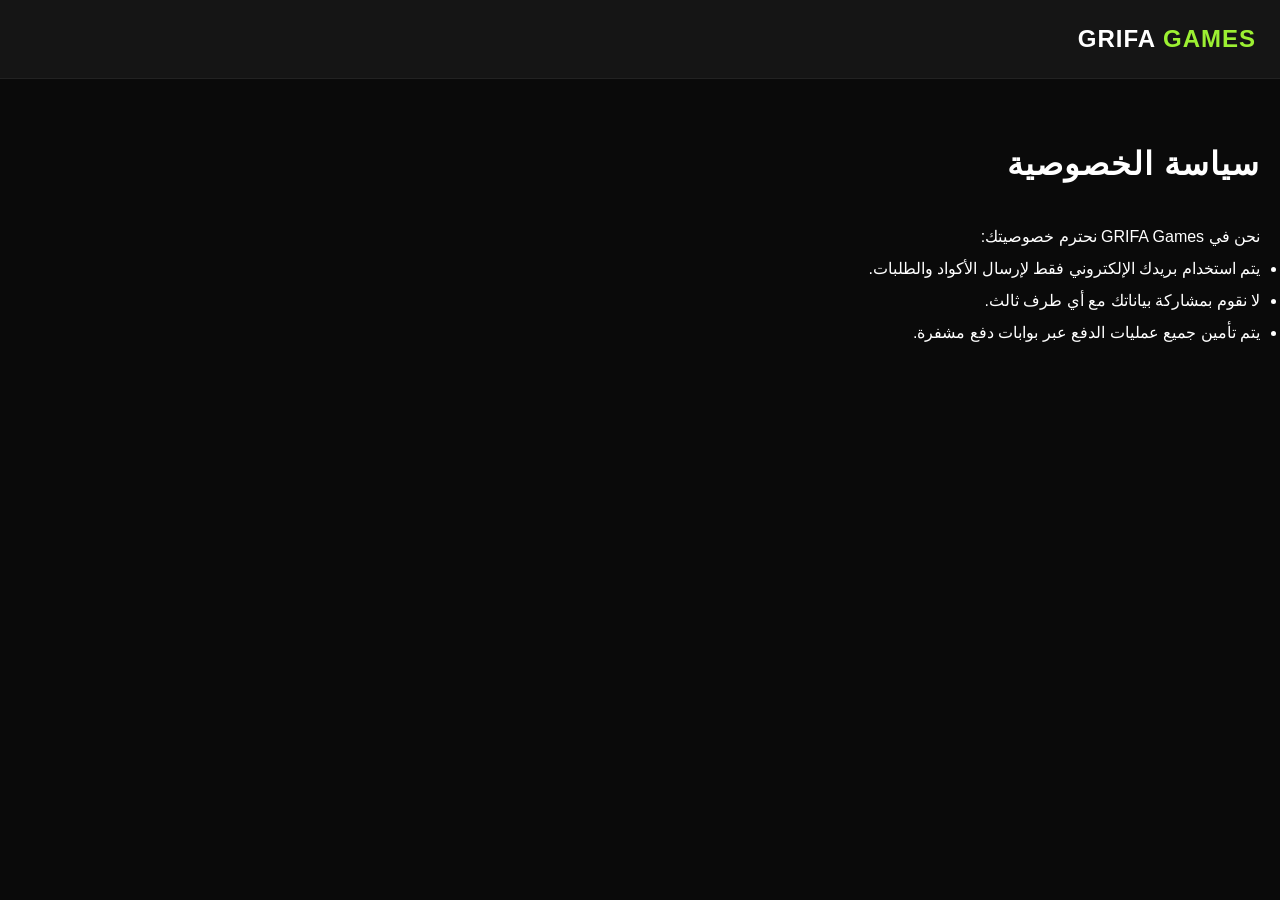
<file: legal/privacy.html>
<!DOCTYPE html>
<html lang="ar" dir="rtl">

<head>
    <meta charset="UTF-8">
    <meta name="viewport" content="width=device-width, initial-scale=1.0">
    <title>GRIFA Games - سياسة الخصوصية</title>
    <link rel="stylesheet" href="../style.css">
</head>

<body class="legal-page">
    <header>
        <div class="container nav-wrapper">
            <div class="logo">
                <h1 class="brand-font" onclick="location.href='../index.html'" style="cursor:pointer">GRIFA
                    <span>GAMES</span></h1>
            </div>
        </div>
    </header>
    <main class="container" style="padding: 60px 20px;">
        <h1 class="brand-font">سياسة الخصوصية</h1>
        <div class="static-content" style="margin-top: 30px; line-height: 2;">
            <p>نحن في GRIFA Games نحترم خصوصيتك:</p>
            <ul>
                <li>يتم استخدام بريدك الإلكتروني فقط لإرسال الأكواد والطلبات.</li>
                <li>لا نقوم بمشاركة بياناتك مع أي طرف ثالث.</li>
                <li>يتم تأمين جميع عمليات الدفع عبر بوابات دفع مشفرة.</li>
            </ul>
        </div>
    </main>
</body>

</html>
</file>
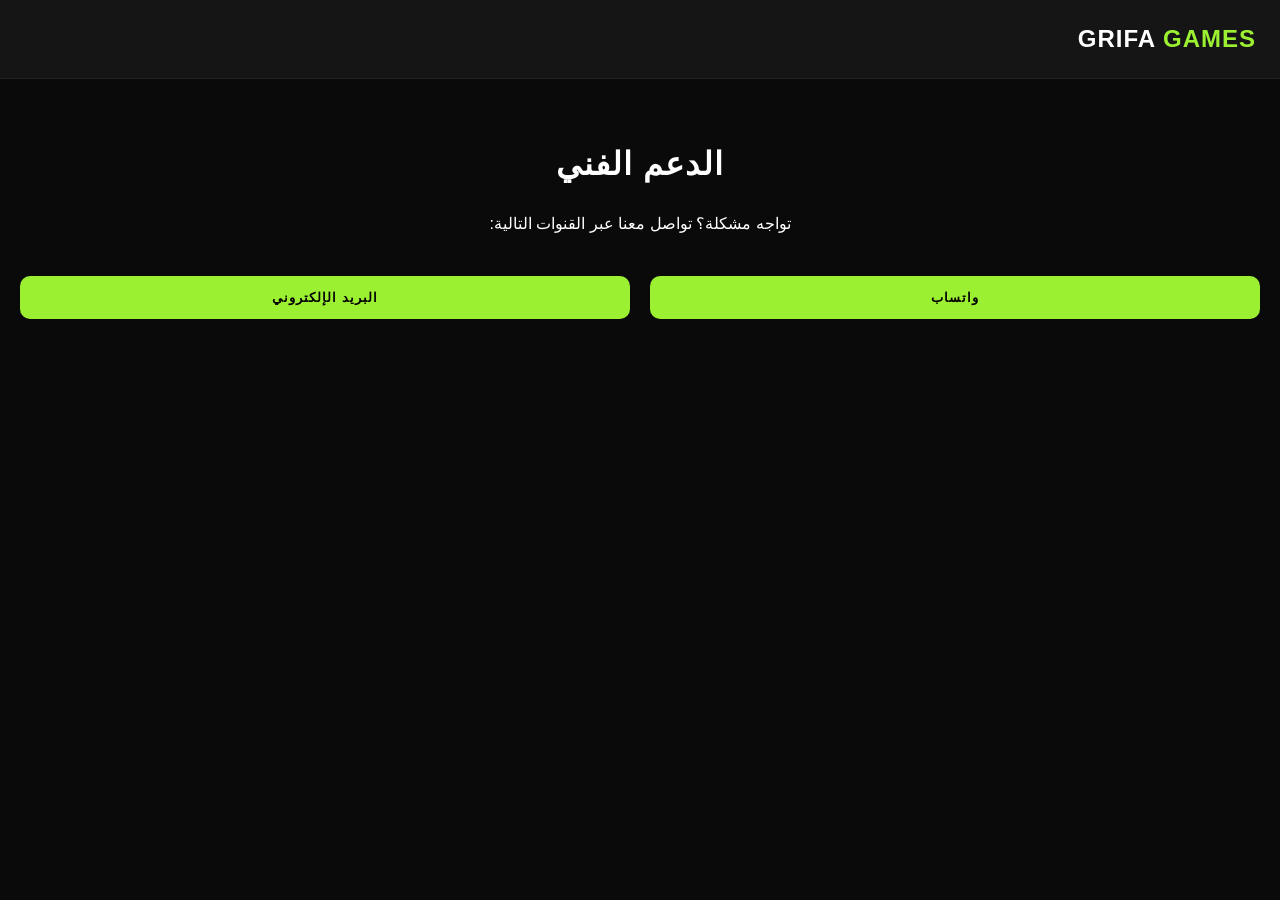
<file: legal/support.html>
<!DOCTYPE html>
<html lang="ar" dir="rtl">

<head>
    <meta charset="UTF-8">
    <meta name="viewport" content="width=device-width, initial-scale=1.0">
    <title>GRIFA Games - الدعم الفني</title>
    <link rel="stylesheet" href="../style.css">
</head>

<body class="legal-page">
    <header>
        <div class="container nav-wrapper">
            <div class="logo">
                <h1 class="brand-font" onclick="location.href='../index.html'" style="cursor:pointer">GRIFA
                    <span>GAMES</span></h1>
            </div>
        </div>
    </header>
    <main class="container" style="padding: 60px 20px; text-align: center;">
        <h1 class="brand-font">الدعم الفني</h1>
        <p style="margin-top: 20px;">تواجه مشكلة؟ تواصل معنا عبر القنوات التالية:</p>
        <div style="margin-top: 40px; display: flex; justify-content: center; gap: 20px;">
            <button class="btn-primary" onclick="window.location.href='https://wa.me/xxx'">واتساب</button>
            <button class="btn-primary" onclick="window.location.href='mailto:support@grifa.com'">البريد
                الإلكتروني</button>
        </div>
    </main>
</body>

</html>
</file>
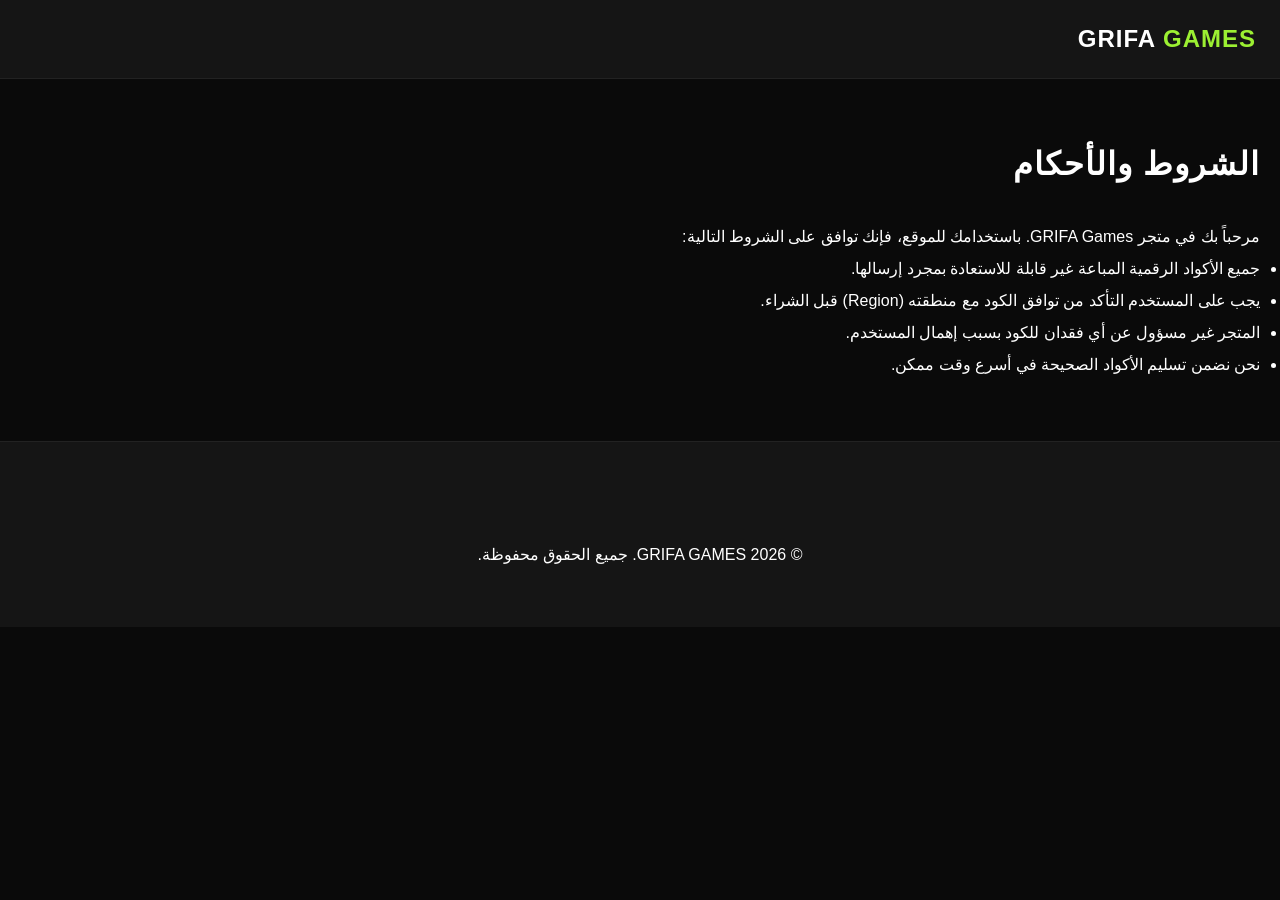
<file: legal/terms.html>
<!DOCTYPE html>
<html lang="ar" dir="rtl">

<head>
    <meta charset="UTF-8">
    <meta name="viewport" content="width=device-width, initial-scale=1.0">
    <title>GRIFA Games - شروط الخدمة</title>
    <link rel="stylesheet" href="../style.css">
    <link rel="stylesheet" href="https://cdnjs.cloudflare.com/ajax/libs/font-awesome/6.4.0/css/all.min.css">
</head>

<body class="legal-page">
    <header>
        <div class="container nav-wrapper">
            <div class="logo">
                <h1 class="brand-font" onclick="location.href='../index.html'" style="cursor:pointer">GRIFA
                    <span>GAMES</span></h1>
            </div>
        </div>
    </header>

    <main class="container" style="padding: 60px 20px;">
        <h1 class="brand-font">الشروط والأحكام</h1>
        <div class="static-content" style="margin-top: 30px; line-height: 2;">
            <p>مرحباً بك في متجر GRIFA Games. باستخدامك للموقع، فإنك توافق على الشروط التالية:</p>
            <ul>
                <li>جميع الأكواد الرقمية المباعة غير قابلة للاستعادة بمجرد إرسالها.</li>
                <li>يجب على المستخدم التأكد من توافق الكود مع منطقته (Region) قبل الشراء.</li>
                <li>المتجر غير مسؤول عن أي فقدان للكود بسبب إهمال المستخدم.</li>
                <li>نحن نضمن تسليم الأكواد الصحيحة في أسرع وقت ممكن.</li>
            </ul>
        </div>
    </main>

    <footer style="margin-top:auto">
        <div class="container" style="text-align:center; padding: 20px 0;">
            <p>&copy; 2026 GRIFA GAMES. جميع الحقوق محفوظة.</p>
        </div>
    </footer>
</body>

</html>
</file>
<file: style.css>
/* GRIFA GAMES - Premium Design System (Restored & Fixed) */

:root {
    --accent: #9CF032;
    --accent-glow: rgba(156, 240, 50, 0.4);
    --bg-dark: #0A0A0A;
    --bg-card: #151515;
    --text-primary: #FFFFFF;
    --text-secondary: #B0B0B0;
    --border-color: #222222;
    --error: #FF4B4B;
    --success: #00E676;
    --radius: 12px;
    --transition: all 0.3s cubic-bezier(0.4, 0, 0.2, 1);
}

[data-theme="light"] {
    --bg-dark: #F5F5F7;
    --bg-card: #FFFFFF;
    --text-primary: #1A1A1A;
    --text-secondary: #666666;
    --border-color: #E0E0E0;
    --accent-glow: rgba(156, 240, 50, 0.2);
}

* {
    margin: 0;
    padding: 0;
    box-sizing: border-box;
    font-family: 'Inter', sans-serif;
}

body {
    background: var(--bg-dark);
    color: var(--text-primary);
    transition: 0.3s;
    line-height: 1.6;
    overflow-x: hidden;
}

h1,
h2,
h3,
.brand-font {
    font-family: 'Orbitron', sans-serif;
    letter-spacing: 1px;
}

.container {
    max-width: 1400px;
    margin: 0 auto;
    padding: 0 24px;
    width: 100%;
}

/* --- Header --- */
header {
    background: var(--bg-card);
    border-bottom: 1px solid var(--border-color);
    padding: 20px 0;
    position: sticky;
    top: 0;
    z-index: 1000;
    backdrop-filter: blur(10px);
}

.nav-wrapper {
    display: flex;
    justify-content: space-between;
    align-items: center;
    gap: 20px;
}

.logo h1 {
    font-size: 1.5rem;
    font-weight: 800;
}

.logo span {
    color: var(--accent);
}

nav {
    flex: 1;
    display: flex;
    justify-content: center;
}

nav ul {
    display: flex;
    list-style: none;
    gap: 30px;
}

nav a {
    color: var(--text-secondary);
    text-decoration: none;
    font-weight: 600;
    font-size: 0.95rem;
    transition: var(--transition);
}

nav a:hover,
nav a.active {
    color: var(--accent);
}

.nav-actions {
    display: flex;
    align-items: center;
    gap: 20px;
}

.search-box {
    position: relative;
    background: var(--bg-dark);
    border: 1px solid var(--border-color);
    border-radius: 30px;
    padding: 8px 18px;
    display: flex;
    align-items: center;
    gap: 10px;
}

.search-box input {
    background: none;
    border: none;
    color: var(--text-primary);
    outline: none;
    width: 150px;
    font-size: 0.85rem;
}

.icon-btn {
    background: none;
    border: none;
    color: var(--text-primary);
    font-size: 1.2rem;
    cursor: pointer;
    transition: var(--transition);
    position: relative;
}

.icon-btn:hover {
    color: var(--accent);
    transform: scale(1.1);
}

.cart-count {
    position: absolute;
    top: -8px;
    right: -10px;
    background: var(--accent);
    color: #000;
    font-size: 0.7rem;
    font-weight: 800;
    width: 18px;
    height: 18px;
    border-radius: 50%;
    display: flex;
    align-items: center;
    justify-content: center;
}

/* --- Hero Slider --- */
.hero-slider {
    position: relative;
    height: 500px;
    margin: 40px auto;
    width: 100%;
    max-width: 1352px;
    border-radius: 24px;
    overflow: hidden;
}

.slider-wrapper {
    height: 100%;
    display: flex;
    transition: transform 0.8s cubic-bezier(0.4, 0, 0.2, 1);
}

.slide {
    min-width: 100%;
    height: 100%;
    background-size: cover;
    background-position: center;
    display: flex;
    align-items: center;
    padding: 0 80px;
    position: relative;
}

.slide::after {
    content: '';
    position: absolute;
    inset: 0;
    background: linear-gradient(90deg, rgba(0, 0, 0, 0.9) 0%, rgba(0, 0, 0, 0.4) 50%, transparent 100%);
}

.slide-content {
    position: relative;
    z-index: 2;
    max-width: 600px;
}

.slide-content h2 {
    font-size: 3rem;
    margin-bottom: 20px;
    line-height: 1.2;
}

.slide-content p {
    font-size: 1.1rem;
    color: var(--text-secondary);
    margin-bottom: 30px;
}

.slider-nav {
    position: absolute;
    top: 50%;
    transform: translateY(-50%);
    background: rgba(0, 0, 0, 0.6);
    border: 2px solid rgba(255, 255, 255, 0.1);
    color: white;
    width: 55px;
    height: 55px;
    border-radius: 50%;
    cursor: pointer;
    z-index: 10;
    display: flex;
    align-items: center;
    justify-content: center;
    transition: 0.3s;
}

.slider-nav:hover {
    background: var(--accent);
    color: #000;
    border-color: var(--accent);
    box-shadow: 0 0 15px var(--accent-glow);
}

.slider-nav.prev {
    right: 30px;
}

.slider-nav.next {
    left: 30px;
}

.slider-dots {
    position: absolute;
    bottom: 30px;
    left: 50%;
    transform: translateX(-50%);
    display: flex;
    gap: 10px;
    z-index: 5;
}

.dot {
    width: 30px;
    height: 4px;
    background: rgba(255, 255, 255, 0.2);
    border-radius: 2px;
    cursor: pointer;
    transition: 0.3s;
}

.dot.active {
    background: var(--accent);
    width: 50px;
}

/* --- Sections --- */
section {
    padding: 60px 0;
}

.section-title {
    font-size: 1.8rem;
    margin-bottom: 40px;
    display: flex;
    align-items: center;
    gap: 20px;
}

.section-title::after {
    content: '';
    height: 2px;
    flex: 1;
    background: linear-gradient(90deg, var(--accent), transparent);
}

.categories-grid {
    display: grid;
    grid-template-columns: repeat(auto-fill, minmax(180px, 1fr));
    gap: 20px;
}

.category-card {
    background: var(--bg-card);
    border: 1px solid var(--border-color);
    padding: 30px;
    border-radius: var(--radius);
    text-align: center;
    cursor: pointer;
    transition: 0.3s;
}

.category-card:hover,
.category-card.active {
    border-color: var(--accent);
    transform: translateY(-5px);
    background: rgba(156, 240, 50, 0.05);
}

.category-card i {
    font-size: 2.5rem;
    color: var(--accent);
    margin-bottom: 15px;
    display: block;
}

.category-card h3 {
    font-size: 1.1rem;
    color: var(--text-primary);
    margin: 0;
    font-weight: 700;
}

.products-grid {
    display: grid;
    grid-template-columns: repeat(auto-fill, minmax(300px, 1fr));
    gap: 30px;
}

.product-card {
    background: var(--bg-card);
    border: 1px solid var(--border-color);
    border-radius: var(--radius);
    overflow: hidden;
    transition: 0.3s;
}

.product-card:hover {
    transform: translateY(-8px);
    border-color: var(--accent);
    box-shadow: 0 15px 30px rgba(0, 0, 0, 0.3);
}

.product-img {
    height: 220px;
    background-size: cover;
    background-position: center;
}

.product-info {
    padding: 25px;
}

.price {
    color: var(--accent);
    font-size: 1.6rem;
    font-weight: 800;
    margin-bottom: 20px;
}

.btn-primary {
    background: var(--accent);
    color: #000;
    border: none;
    padding: 14px 28px;
    border-radius: 10px;
    font-weight: 700;
    cursor: pointer;
    transition: 0.3s;
    width: 100%;
    text-transform: uppercase;
    letter-spacing: 1px;
}

.btn-primary:hover {
    filter: brightness(1.1);
    box-shadow: 0 0 25px var(--accent-glow);
    transform: translateY(-2px);
}

/* --- Modals --- */
.modal {
    display: none;
    position: fixed;
    inset: 0;
    background: rgba(0, 0, 0, 0.9);
    z-index: 2000;
    align-items: center;
    justify-content: center;
    padding: 20px;
    backdrop-filter: blur(8px);
}

.modal.show {
    display: flex;
}

.modal-content {
    background: var(--bg-card);
    padding: 40px;
    border-radius: var(--radius);
    width: 100%;
    max-width: 550px;
    position: relative;
    border: 1px solid var(--border-color);
}

.close {
    position: absolute;
    top: 20px;
    left: 20px;
    cursor: pointer;
    font-size: 1.8rem;
    color: var(--text-secondary);
    transition: 0.3s;
}

/* --- Footer --- */
footer {
    background: var(--bg-card);
    border-top: 1px solid var(--border-color);
    padding: 80px 0 40px;
    margin-top: 100px;
}

.footer-grid {
    display: grid;
    grid-template-columns: 2fr 1fr 1fr;
    gap: 60px;
}

.social-icons {
    display: flex;
    gap: 15px;
    margin-top: 30px;
}

.social-icons a {
    width: 45px;
    height: 45px;
    background: var(--bg-dark);
    border-radius: 50%;
    display: flex;
    align-items: center;
    justify-content: center;
    color: white;
    text-decoration: none;
    transition: 0.3s;
    border: 1px solid var(--border-color);
}

.social-icons a:hover {
    background: var(--accent);
    color: #000;
}

/* --- RTL / LTR Fixes --- */
[dir="rtl"] .close {
    left: 20px;
    right: auto;
}

[dir="rtl"] .slider-nav.prev {
    left: auto;
    right: 30px;
}

[dir="rtl"] .slider-nav.next {
    right: auto;
    left: 30px;
}

[dir="rtl"] .dot {
    transform: scaleX(-1);
}

/* --- Form & Input Styling --- */
.input-group {
    margin-bottom: 25px;
    text-align: right;
    position: relative;
}

.input-group label {
    display: block;
    margin-bottom: 10px;
    font-size: 0.9rem;
    font-weight: 600;
    color: var(--text-secondary);
}

.input-group input {
    width: 100%;
    padding: 14px 20px;
    background: rgba(255, 255, 255, 0.03);
    border: 1px solid var(--border-color);
    border-radius: 12px;
    color: var(--text-primary);
    outline: none;
    font-size: 1rem;
    transition: var(--transition);
}

.input-group input:focus {
    border-color: var(--accent);
    background: rgba(156, 240, 50, 0.05);
    box-shadow: 0 0 15px rgba(156, 240, 50, 0.1);
}

.input-group i {
    position: absolute;
    left: 18px;
    top: 50%;
    transform: translateY(-50%);
    color: var(--text-secondary);
    pointer-events: none;
    transition: 0.3s;
    font-size: 1.1rem;
}

.input-group input:focus+i {
    color: var(--accent);
    transform: translateY(-50%) scale(1.1);
}

[dir="rtl"] .input-group i {
    left: auto;
    right: 18px;
}

[dir="rtl"] .input-group input {
    padding-right: 50px;
    padding-left: 20px;
}

[dir="ltr"] .input-group input {
    padding-left: 50px;
    padding-right: 20px;
}

/* --- New Fixed Notifier Styling --- */
#notifications-container {
    position: fixed;
    top: 20px;
    right: 20px;
    z-index: 9999;
    display: flex;
    flex-direction: column;
    gap: 10px;
}

.notification {
    background: var(--bg-card);
    border-left: 4px solid var(--accent);
    padding: 18px 25px;
    border-radius: 10px;
    transform: translateX(125%);
    transition: 0.4s cubic-bezier(0.68, -0.55, 0.265, 1.55);
    box-shadow: 0 10px 30px rgba(0, 0, 0, 0.5);
    color: var(--text-primary);
    display: flex;
    align-items: center;
    gap: 15px;
    font-weight: 600;
    min-width: 320px;
    backdrop-filter: blur(15px);
    border: 1px solid var(--border-color);
}

.notification.show {
    transform: translateX(0);
}

.notification.success {
    border-left-color: var(--success);
}

.notification.error {
    border-left-color: var(--error);
}

.notification i {
    font-size: 1.3rem;
    color: inherit;
}

[dir="ltr"] #notifications-container {
    left: 20px;
    right: auto;
}

[dir="ltr"] .notification {
    transform: translateX(-125%);
    border-left: none;
    border-right: 4px solid var(--accent);
}

[dir="ltr"] .notification.show {
    transform: translateX(0);
}

[dir="ltr"] .notification.success {
    border-right-color: var(--success);
}

[dir="ltr"] .notification.error {
    border-right-color: var(--error);
}

/* --- Payment UI --- */
.payment-methods {
    display: grid;
    grid-template-columns: 1fr 1fr;
    gap: 15px;
    margin: 20px 0;
}

.method-card {
    background: var(--bg-card);
    border: 1px solid var(--border-color);
    padding: 20px;
    border-radius: 12px;
    text-align: center;
    cursor: pointer;
    transition: 0.3s;
}

.method-card.active {
    border-color: var(--accent);
    background: rgba(156, 240, 50, 0.05);
}

.method-card i {
    font-size: 1.5rem;
    margin-bottom: 10px;
    display: block;
    color: var(--accent);
}

/* Receipt & Success UI */
.receipt-content {
    background: #111;
    border: 2px solid var(--accent);
    padding: 0;
    max-width: 600px;
}

#printable-receipt {
    padding: 30px;
    position: relative;
    overflow: hidden;
}

#printable-receipt::before {
    content: "PAID";
    position: absolute;
    top: 50%;
    left: 50%;
    transform: translate(-50%, -50%) rotate(-30deg);
    font-size: 8rem;
    color: rgba(156, 240, 50, 0.05);
    font-weight: 900;
    pointer-events: none;
}

/* Print Styles */
@media print {
    body * {
        visibility: hidden;
    }

    #printable-receipt,
    #printable-receipt * {
        visibility: visible;
    }

    #printable-receipt {
        position: absolute;
        left: 0;
        top: 0;
        width: 100%;
        background: white !important;
        color: black !important;
        border: none !important;
    }

    .no-print {
        display: none !important;
    }
}

.card-visual {
    background: linear-gradient(135deg, #1a1a1a 0%, #000 100%);
    padding: 25px;
    border-radius: 15px;
    border: 1px solid rgba(255, 255, 255, 0.1);
    margin: 20px 0;
    position: relative;
    overflow: hidden;
}

.card-visual::before {
    content: '';
    position: absolute;
    top: -50%;
    left: -50%;
    width: 200%;
    height: 200%;
    background: radial-gradient(circle, rgba(156, 240, 50, 0.05) 0%, transparent 70%);
}

.ccp-info {
    background: rgba(156, 240, 50, 0.1);
    padding: 15px;
    border-radius: 10px;
    border: 1px dashed var(--accent);
    margin-bottom: 20px;
    text-align: center;
}

.ccp-number {
    font-family: 'Orbitron', sans-serif;
    font-size: 1.3rem;
    color: var(--accent);
    letter-spacing: 2px;
}

/* Chat Styles Centralized */
.chat-container #chat-messages,
#admin-chat-messages {
    display: flex;
    flex-direction: column;
    gap: 12px;
    padding: 15px;
}

.msg {
    max-width: 80%;
    padding: 12px 18px;
    border-radius: 18px;
    font-size: 0.95rem;
    position: relative;
    line-height: 1.5;
    word-wrap: break-word;
}

.msg.user {
    align-self: flex-end;
    /* Right side */
    background: var(--accent);
    color: #000;
    border-bottom-right-radius: 4px;
    box-shadow: 0 4px 15px rgba(156, 240, 50, 0.2);
}

.msg.admin {
    align-self: flex-start;
    /* Left side */
    background: #252525;
    color: #fff;
    border-bottom-left-radius: 4px;
    box-shadow: 0 4px 15px rgba(0, 0, 0, 0.2);
}

.msg img {
    max-width: 100%;
    border-radius: 10px;
    margin-top: 8px;
    display: block;
    cursor: pointer;
    border: 1px solid rgba(255, 255, 255, 0.1);
}

.msg .time {
    display: block;
    font-size: 0.7rem;
    margin-top: 6px;
    opacity: 0.6;
}

.msg.user .time {
    text-align: right;
    color: rgba(0, 0, 0, 0.6);
}

.msg.admin .time {
    text-align: left;
    color: rgba(255, 255, 255, 0.6);
}
</file>
